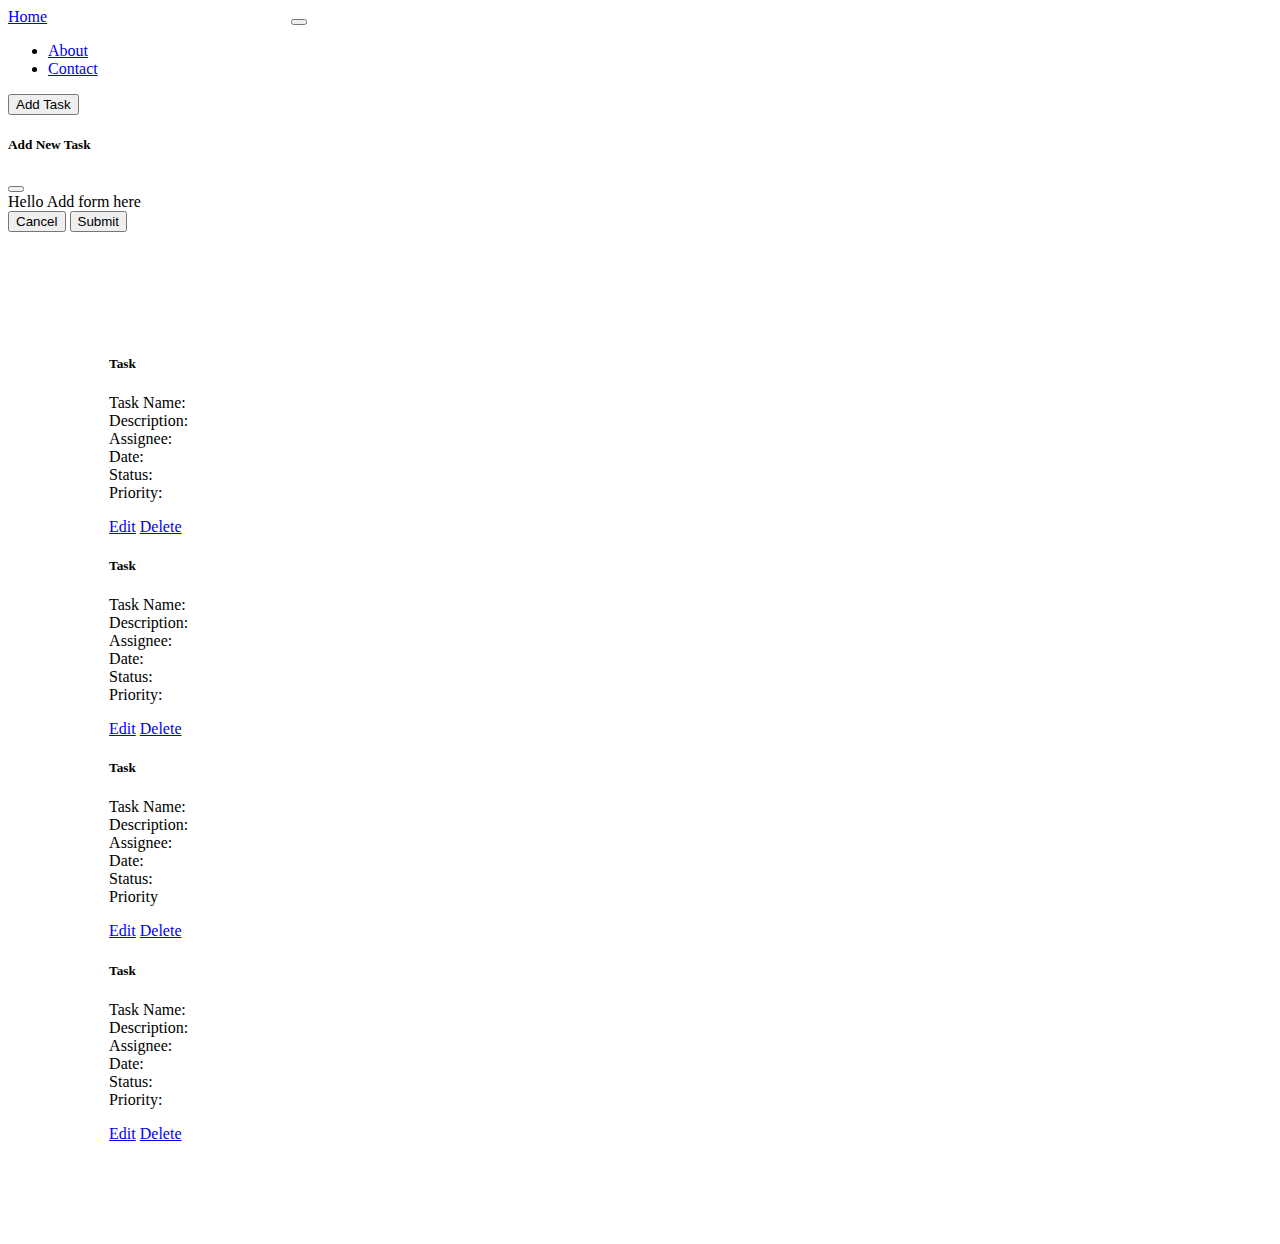
<file: task.html>
<!DOCTYPE html>
<html lang="en">
<head>
    <meta charset="UTF-8">
    <meta http-equiv="X-UA-Compatible" content="IE=edge">
    <meta name="viewport" content="width=device-width, initial-scale=1.0">

    <!--Linking bootstrap-->

    <link href="https://cdn.jsdelivr.net/npm/bootstrap@5.2.0-beta1/dist/css/bootstrap.min.css" rel="stylesheet" integrity="sha384-0evHe/X+R7YkIZDRvuzKMRqM+OrBnVFBL6DOitfPri4tjfHxaWutUpFmBp4vmVor" crossorigin="anonymous">
    
    <!-- Linking CSS stylesheet-->

    <link rel="stylesheet" href="styles.css">
    <title>Tasks</title>
</head>
<body>

    <!--Navbar -->

    <nav class="navbar navbar-expand-lg bg-light">
        <div class="container-fluid">
          <a class="navbar-brand" href="#">Home</a>
          <button class="navbar-toggler" type="button" data-bs-toggle="collapse" data-bs-target="#navbarSupportedContent" aria-controls="navbarSupportedContent" aria-expanded="false" aria-label="Toggle navigation">
            <span class="navbar-toggler-icon"></span>
          </button>
          <div class="collapse navbar-collapse" id="navbarSupportedContent">
            <ul class="navbar-nav mb-2 mb-lg-0" style="margin-left: auto;"> <!--removed me-auto-->
              <li class="nav-item">
                <a class="nav-link" aria-current="page" href="#">About</a>
              </li>
              <li class="nav-item">
                <a class="nav-link" href="#">Contact</a>
              </li>
            </ul>
          </div>
        </div>
     </nav>

     <!--Modal for form-->

     <section id="addFormButton">
        <!-- Button trigger modal -->
        <button type="button" class="btn btn-primary" data-bs-toggle="modal" data-bs-target="#exampleModal">
            Add Task
        </button>
  
  <!-- Modal -->
        <div class="modal fade" id="exampleModal" tabindex="-1" aria-labelledby="exampleModalLabel" aria-hidden="true">
            <div class="modal-dialog">
                <div class="modal-content">
                    <div class="modal-header">
                        <h5 class="modal-title" id="exampleModalLabel">Add New Task</h5>
                        <button type="button" class="btn-close" data-bs-dismiss="modal" aria-label="Close"></button>
                    </div>
                    <div class="modal-body">
                        Hello Add form here 
                        <!--Add form code here-->
                    </div>
                    <div class="modal-footer">
                        <button type="button" class="btn btn-secondary" data-bs-dismiss="modal">Cancel</button>
                        <button type="button" class="btn btn-primary">Submit</button>
                    </div>
                </div>
            </div>
        </div>
     </section>


      <!-- Divs containing task cards-->

    <div class="row" style="padding: 3%; margin: 5%;">
        <div class="col-sm-6">
            <div class="card">
              <div class="card-body">
                <h5 class="card-title">Task</h5>
                <p class="card-text">
                    Task Name:
                    <br>
                    Description:
                    <br>
                    Assignee:
                    <br>
                    Date:
                    <br>
                    Status:
                    <br>
                    Priority:
                </p>
                <a href="#" class="btn btn-primary">Edit</a>
                <a href="#" class="btn btn-primary">Delete</a>
              </div>
            </div>
        </div>
        <div class="col-sm-6">
          <div class="card">
            <div class="card-body">
              <h5 class="card-title">Task</h5>
              <p class="card-text">
                Task Name:
                <br>
                Description:
                <br>
                Assignee:
                <br>
                Date:
                <br>
                Status:
                <br>
                Priority:
              </p>
              <a href="#" class="btn btn-primary">Edit</a>
              <a href="#" class="btn btn-primary">Delete</a>
            </div>
          </div>
        </div>
        <div class="col-sm-6">
            <div class="card">
              <div class="card-body">
                <h5 class="card-title">Task</h5>
                <p class="card-text">
                    Task Name:
                    <br>
                    Description:
                    <br>
                    Assignee:
                    <br>
                    Date:
                    <br>
                    Status:
                    <br>
                    Priority
                </p>
                <a href="#" class="btn btn-primary">Edit</a>
                <a href="#" class="btn btn-primary">Delete</a>
              </div>
            </div>
          </div>
          <div class="col-sm-6">
            <div class="card">
              <div class="card-body">
                <h5 class="card-title">Task</h5>
                <p class="card-text">
                    Task Name:
                    <br>
                    Description:
                    <br>
                    Assignee:
                    <br>
                    Date:
                    <br>
                    Status:
                    <br>
                    Priority:
                </p>
                <a href="#" class="btn btn-primary">Edit</a>
                <a href="#" class="btn btn-primary">Delete</a>
              </div>
            </div>
          </div>
      </div>

    <script src="https://cdn.jsdelivr.net/npm/bootstrap@5.2.0-beta1/dist/js/bootstrap.bundle.min.js" integrity="sha384-pprn3073KE6tl6bjs2QrFaJGz5/SUsLqktiwsUTF55Jfv3qYSDhgCecCxMW52nD2" crossorigin="anonymous"></script>
  
</body>
</html>
</file>
<file: styles.css>
form {
  width: 50%;
  border: solid;
  border-color: grey;
}

label {
  color: rgb(25, 13, 152);
}

#add-button {
  margin-bottom: 30px;
  margin-top: 30px;
}

#reset-button {
  float: right;
  margin-bottom: 8px;
}

#form-button {
  float: right;
  margin-bottom: 8px;
  margin-top: 16px;
}

label {
  height: 20px;
}

.navbar-brand {
  margin-right: 15rem;
}

form {
  width: 100%;
  height: auto;
}

.form-group {
  margin: 1rem;
}

#submitErr {
  display: none;
  float: right;
}

#submitConfirm {
  display: none;
}

#taskNameErr {
  display: none;
}

#dateErr {
  display: none;
}

#taskDescriptionErr {
  display: none;
}

#submitErr {
  display: none;
}

#dateDisplay {
  display: grid;
  text-align: center;
  margin: 5% auto;
}

#add-button {
  display: grid;
  width: 30%;
  margin: 2rem auto;
  padding: 1rem;
}
</file>
